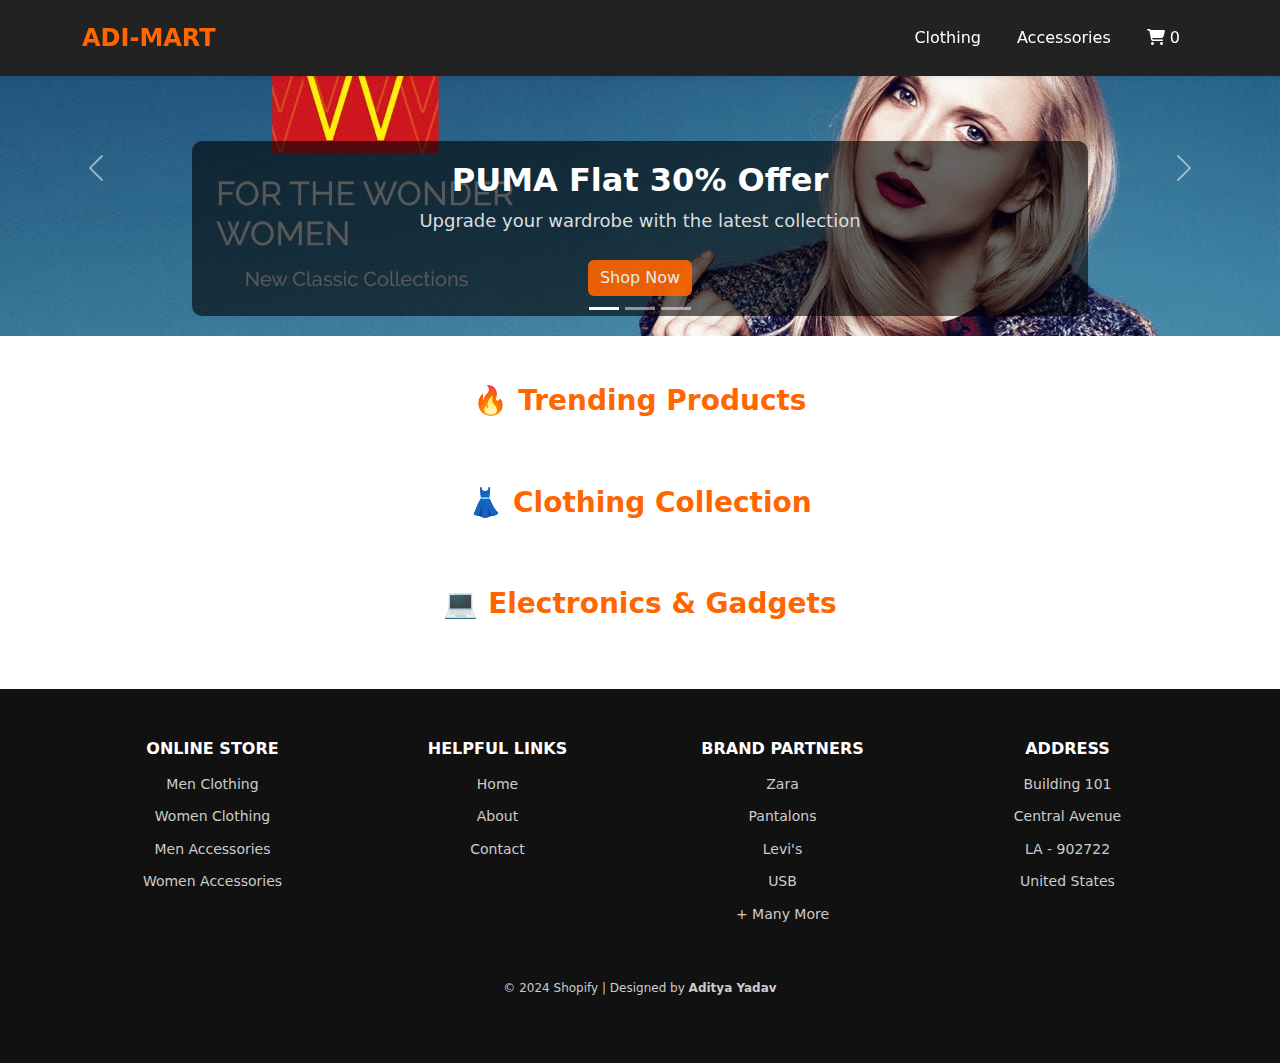
<file: index.html>
<!DOCTYPE html>
<html lang="en">
  <head>
    <meta charset="UTF-8" />
    <meta name="viewport" content="width=device-width, initial-scale=1.0" />
    <title>Shoplane | Premium eCommerce</title>

    <!-- Bootstrap CSS -->
    <link
      rel="stylesheet"
      href="https://cdn.jsdelivr.net/npm/bootstrap@5.3.0/dist/css/bootstrap.min.css"
    />

    <!-- Custom CSS -->
    <link rel="stylesheet" href="css/styles.css" />

    <!-- FontAwesome Icons -->
    <link
      rel="stylesheet"
      href="https://cdnjs.cloudflare.com/ajax/libs/font-awesome/6.4.2/css/all.min.css"
    />
  </head>

  <body>
    <!-- NAVBAR -->
    <nav class="navbar navbar-expand-lg navbar-light bg-white shadow-sm">
      <div class="container">
        <a class="navbar-brand fw-bold" href="#">ADI-MART</a>
        <button
          class="navbar-toggler"
          type="button"
          data-bs-toggle="collapse"
          data-bs-target="#navbarNav"
        >
          <span class="navbar-toggler-icon"></span>
        </button>
        <div class="collapse navbar-collapse" id="navbarNav">
          <ul class="navbar-nav ms-auto">
            <li class="nav-item"><a class="nav-link" href="#">Clothing</a></li>
            <li class="nav-item">
              <a class="nav-link" href="#">Accessories</a>
            </li>
            <!-- Cart Icon in Navbar -->
            <li class="nav-item">
              <a class="nav-link" href="cart.html">
                <i class="fas fa-shopping-cart"></i>
                <span class="cart-badge">0</span>
                <!-- Ensure this span exists -->
              </a>
            </li>
          </ul>
        </div>
      </div>
    </nav>

    <!-- HERO BANNER: CAROUSEL -->
    <div id="heroCarousel" class="carousel slide" data-bs-ride="carousel">
      <div class="carousel-indicators">
        <button
          type="button"
          data-bs-target="#heroCarousel"
          data-bs-slide-to="0"
          class="active"
        ></button>
        <button
          type="button"
          data-bs-target="#heroCarousel"
          data-bs-slide-to="1"
        ></button>
        <button
          type="button"
          data-bs-target="#heroCarousel"
          data-bs-slide-to="2"
        ></button>
      </div>

      <div class="carousel-inner">
        <!-- Banner 1 -->
        <div class="carousel-item active">
          <img src="img/img4.png" class="d-block w-100" alt="Fashion" />
          <div class="carousel-caption">
            <h2>PUMA Flat 30% Offer</h2>
            <p>Upgrade your wardrobe with the latest collection</p>
            <a href="#" class="btn btn-primary">Shop Now</a>
          </div>
        </div>

        <!-- Banner 2 -->
        <div class="carousel-item">
          <img src="img/img5.png" class="d-block w-100" alt="Shoes" />
          <div class="carousel-caption">
            <h2>Exclusive Footwear Collection</h2>
            <p>Get the best deals on top brands</p>
            <a href="#" class="btn btn-primary">Shop Now</a>
          </div>
        </div>

        <!-- Banner 3 -->
        <div class="carousel-item">
          <img src="img/img6.png" class="d-block w-100" alt="Watches" />
          <div class="carousel-caption">
            <h2>Luxury Watches Collection</h2>
            <p>Stylish and premium designs for all occasions</p>
            <a href="#" class="btn btn-primary">Shop Now</a>
          </div>
        </div>
      </div>

      <!-- Carousel Navigation -->
      <button
        class="carousel-control-prev"
        type="button"
        data-bs-target="#heroCarousel"
        data-bs-slide="prev"
      >
        <span class="carousel-control-prev-icon"></span>
      </button>
      <button
        class="carousel-control-next"
        type="button"
        data-bs-target="#heroCarousel"
        data-bs-slide="next"
      >
        <span class="carousel-control-next-icon"></span>
      </button>
    </div>

    <!-- PRODUCT GRID -->
    <!-- PRODUCT CATEGORIES -->
    <div class="container mt-5">
      <!-- Trending Products -->
      <h2 class="section-title">🔥 Trending Products</h2>
      <div id="trending-products" class="row"></div>

      <!-- Clothing -->
      <h2 class="section-title mt-5">👗 Clothing Collection</h2>
      <div id="clothing-products" class="row"></div>

      <!-- Electronics -->
      <h2 class="section-title mt-5">💻 Electronics & Gadgets</h2>
      <div id="electronics-products" class="row"></div>
    </div>

    <!-- FOOTER -->
    <footer class="footer mt-5">
      <div class="container">
        <div class="row">
          <!-- Online Store -->
          <div class="col-md-3">
            <h5>ONLINE STORE</h5>
            <ul class="footer-list">
              <li><a href="#">Men Clothing</a></li>
              <li><a href="#">Women Clothing</a></li>
              <li><a href="#">Men Accessories</a></li>
              <li><a href="#">Women Accessories</a></li>
            </ul>
          </div>

          <!-- Helpful Links -->
          <div class="col-md-3">
            <h5>HELPFUL LINKS</h5>
            <ul class="footer-list">
              <li><a href="#">Home</a></li>
              <li><a href="#">About</a></li>
              <li><a href="#">Contact</a></li>
            </ul>
          </div>

          <!-- Brand Partners -->
          <div class="col-md-3">
            <h5>BRAND PARTNERS</h5>
            <ul class="footer-list">
              <li><a href="#">Zara</a></li>
              <li><a href="#">Pantalons</a></li>
              <li><a href="#">Levi's</a></li>
              <li><a href="#">USB</a></li>
              <li><a href="#">+ Many More</a></li>
            </ul>
          </div>

          <!-- Address -->
          <div class="col-md-3">
            <h5>ADDRESS</h5>
            <ul class="footer-list">
                <li><a href="#">Building 101</a></li>
              <li><a href="#">Central Avenue</a></li>
              <li><a href="#">LA - 902722</a></li>
              <li><a href="#">United States</a></li>
            </ul>
          </div>
        </div>
      </div>
      <!-- Copyright Section -->
      <div class="row mt-4">
        <div class="col-12 text-center">
          <p class="copyright">
            © 2024 Shopify | Designed by <strong>Aditya Yadav</strong>
          </p>
        </div>
      </div>
    </footer>

    <!-- Product Card Example -->

    <!-- JavaScript & Bootstrap -->
    <script src="js/api.js"></script>
    <script src="js/cart.js"></script>
    <script src="https://cdn.jsdelivr.net/npm/bootstrap@5.3.0/dist/js/bootstrap.bundle.min.js"></script>

    <script>
      loadProducts();
    </script>
  </body>
</html>
</file>
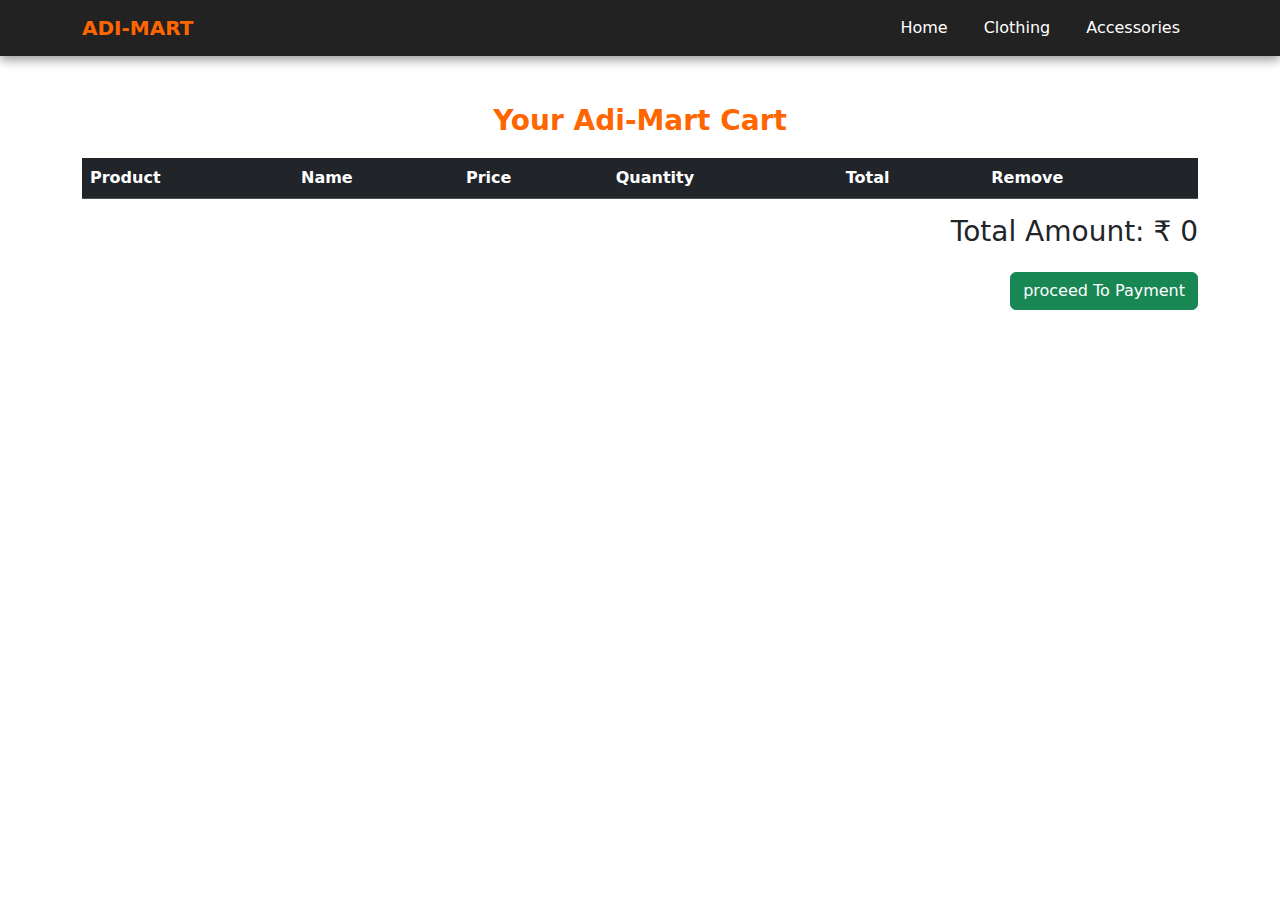
<file: cart.html>
<!DOCTYPE html>
<html lang="en">
<head>
    <meta charset="UTF-8">
    <meta name="viewport" content="width=device-width, initial-scale=1.0">
    <title>ADI-MART |Cart</title>
    <link rel="stylesheet" href="css/styles.css">
     <link
      rel="stylesheet"
      href="https://cdn.jsdelivr.net/npm/bootstrap@5.3.0/dist/css/bootstrap.min.css"
    />

</head>
<body>
    <nav class="navbar navbar-expand-lg navbar-dark">
      <div class="container">
        <a class="navbar-brand fw-bold" href="index.html">ADI-MART</a>
        <button
          class="navbar-toggler"
          type="button"
          data-bs-toggle="collapse"
          data-bs-target="#navbarNav"
        >
          <span class="navbar-toggler-icon"></span>
        </button>
        <div class="collapse navbar-collapse" id="navbarNav">
          <ul class="navbar-nav ms-auto">
            <li class="nav-item">
              <a class="nav-link" href="index.html">Home</a>
            </li>
            <li class="nav-item">
              <a class="nav-link" href="#">Clothing</a>
            </li>
             <li class="nav-item">
              <a class="nav-link" href="#">Accessories</a>
            </li>
          </ul>
        </div>
      </div>
    </nav>

    <div class="container mt-5">
        <h2 class="section-title">Your Adi-Mart Cart</h2>
        <table class="table table-dark">
            <thead>
                <tr>
                   <th>Product</th>
                   <th>Name</th>
                   <th>Price</th>
                   <th>Quantity</th>
                   <th>Total</th>
                  <th>Remove</th>
                </tr> 
            </thead>
            <tbody id="cart-items"></tbody>
        </table>
        <h3 class="text-end">Total Amount: ₹ <span id="total-amount">0</span></h3>
        <button class="btn btn-success float-end mt-3 "onClick="checkout()">
            proceed To Payment
        </button>
    </div>
    <script src="js/cart.js"></script>
</body>
</html>
</file>
<file: css/styles.css>
/* =======================
   Global Theme Colors
   ======================= */
:root {
  --primary-color: #ff6600; /* Vibrant Orange */
  --secondary-color: #111; /* Dark Gray Background */
  --text-color: #ddd; /* Light Text */
  --footer-text: #ccc; /* Footer Text (Improved) */
  --hover-color: #ff8533; /* Lighter Orange */
  --white: #fff; /* White Text */
  --navbar-bg: #222; /* Slightly lighter for navbar */
}

/* =======================
     Navbar Styling (Fixed)
     ======================= */
.navbar {
  background: var(--navbar-bg) !important; /* Ensures visibility */
  padding: 15px 20px;
  box-shadow: 0px 4px 10px rgba(0, 0, 0, 0.4); /* Adds slight elevation */
  z-index: 1000; /* Ensures navbar stays on top */
  position: fixed;
  width: 100%;
  top: 0;
  left: 0;
}

.navbar-brand {
  font-size: 24px;
  font-weight: bold;
 
  color: var(--primary-color) !important;
}

.nav-link {
  font-size: 16px;
  font-weight: 500;
  color: var(--white) !important;
  margin: 0 10px;
  transition: color 0.3s ease-in-out;
}

.nav-link:hover {
  color: var(--hover-color) !important;
}

/* Fix navbar toggler icon visibility */
.navbar-toggler {
  border: none;
}

.navbar-toggler-icon {
  filter: invert(1); /* Makes toggler icon visible */
}

/* =======================
     Hero Section (Carousel)
     ======================= */
#heroCarousel .carousel-caption {
  background: rgba(0, 0, 0, 0.6);
  padding: 20px;
  border-radius: 10px;
}

.carousel-caption h2 {
  font-size: 32px;
  font-weight: bold;
  color: var(--white);
}

.carousel-caption p {
  font-size: 18px;
  color: var(--text-color);
}

.carousel-caption .btn {
  margin-top: 10px;
  background: var(--primary-color);
  border: none;
  color: var(--white);
  transition: all 0.3s ease-in-out;
}

.carousel-caption .btn:hover {
  background: var(--hover-color);
}

/* Ensure all carousel images are the same height without cropping */
/* Ensure all carousel images have the same height and cover the container */

/* Make the carousel container flexible to adjust to image height */

/* =======================
     Product Section
     ======================= */
.section-title {
  text-align: center;
  font-size: 28px;
  font-weight: 600;
  margin-bottom: 20px;
  color: var(--primary-color);
}

/* Product Cards */
.card {
  transition: all 0.3s ease-in-out;
  border: none;
  border-radius: 10px;
  background: var(--secondary-color);
  color: var(--text-color);
  box-shadow: 0px 4px 8px rgba(255, 102, 0, 0.2); /* Adds slight orange glow */
  overflow: hidden;
  position: relative;
}

.card:hover {
  transform: scale(1.05);
  box-shadow: 0px 10px 15px rgba(255, 102, 0, 0.3);
}

/* Product Image */
.card-img-top {
  transition: transform 0.3s ease-in-out;
  width: 100%;
  height: 200px;
  object-fit: cover;
}

.card:hover .card-img-top {
  transform: scale(1.1);
}

/* Add to Cart Button */
.btn-primary {
  background: var(--primary-color);
  border: none;
  opacity: 0.9;
  transition: all 0.3s ease-in-out;
}

.card:hover .btn-primary {
  opacity: 1;
  transform: translateY(-3px);
}

.btn-primary:hover {
  background: var(--hover-color);
}

/* =======================
     Footer Styling (Enhanced)
     ======================= */
.footer {
  background: var(--secondary-color);
  color: var(--footer-text);
  padding: 50px 0;
  font-size: 14px;
  text-align: center; /* Ensures alignment */
}

.footer h5 {
  font-size: 16px;
  font-weight: bold;
  margin-bottom: 15px;
  text-transform: uppercase;
  color: var(--white);
}

.footer-list {
  list-style: none;
  padding: 0;
  margin: 0;
}

.footer-list li {
  margin-bottom: 10px;
  color: var(--footer-text);
  line-height: 1.6;
}

.footer-list a {
  color: var(--footer-text);
  text-decoration: none;
  transition: color 0.3s ease-in-out;
}

.footer-list a:hover {
  color: var(--primary-color);
}

/* Copyright */
.footer .copyright {
  text-align: center;
  width: 100%;
  margin-top: 20px;
  font-size: 12px;
  color: var(--footer-text);
}
</file>
